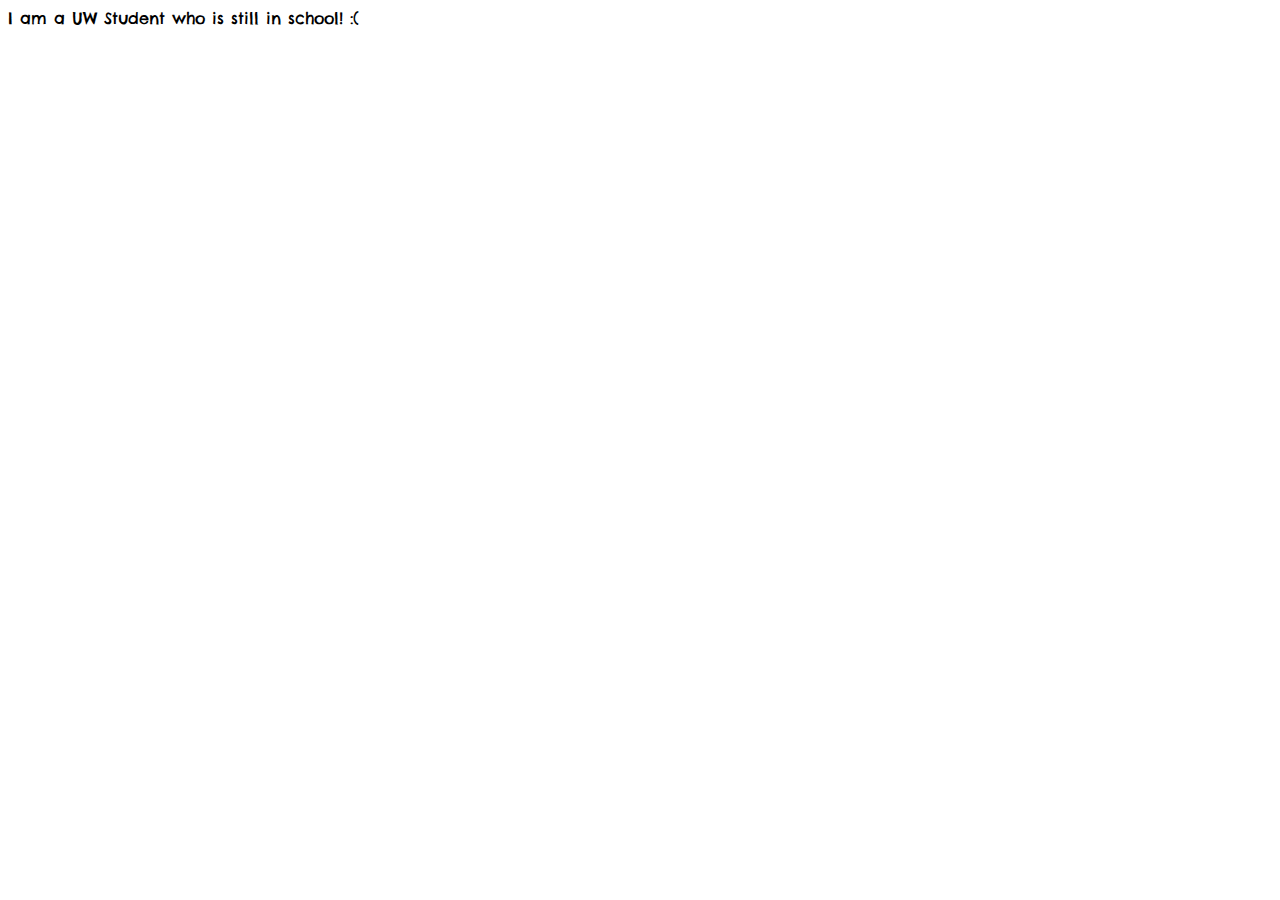
<file: about.html>
<!DOCTYPE html>
<html>


<head>
  <title>About Me!</title>
  <link rel="stylesheet" href="style.css">
  <link href="https://fonts.googleapis.com/css2?family=Chelsea+Market&display=swap" rel="stylesheet">
</head>

<body>

I am a UW Student who is still in school! :(

</body>
</html>
</file>
<file: style.css>
h1 {
  color: blue;
}


body {
  font-family: 'Chelsea Market', cursive;
}
</file>
